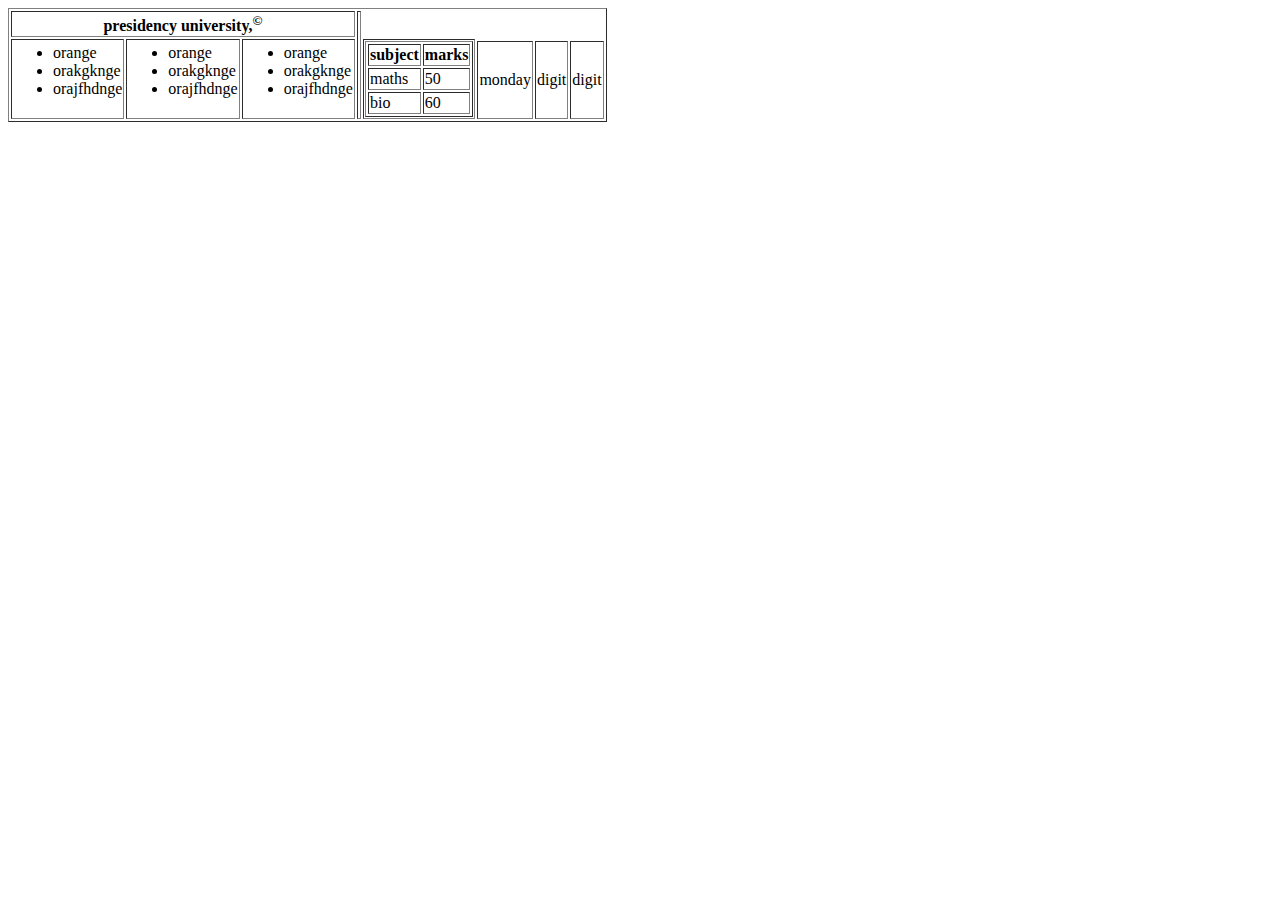
<file: ass1.html>
<head>
<title>
asses1</title>
</head>
<body>
<table border=1>
<tr>
<th colspan="3">presidency university,<sup>&copy</th>
<th rowspan="3"></th>
</tr>

<tr>
<td rowspan="5">
<ul>
<li>orange</li>
<li>orakgknge</li>
<li>orajfhdnge</li>
</ul>
</td>

<td rowspan="5">
<ul>
<li>orange</li>
<li>orakgknge</li>
<li>orajfhdnge</li>
</ul>
</td>

<td rowspan="5">
<ul>
<li>orange</li>
<li>orakgknge</li>
<li>orajfhdnge</li>
</ul>
</td>

<td rowspan="3">
<table border=1>
<tr>
<th>subject</th>
<th>marks</th>
</tr>
<tr>
<td>maths</td>
<td>50</td>
</tr>
<tr>
<td>bio</td>
<td>60</td>
</tr>
</table>
</td>
</tr>

<tr>
<td>monday</td>
<td>digit</td>
<td>digit</td>
</tr>


</table>
</body>
</file>
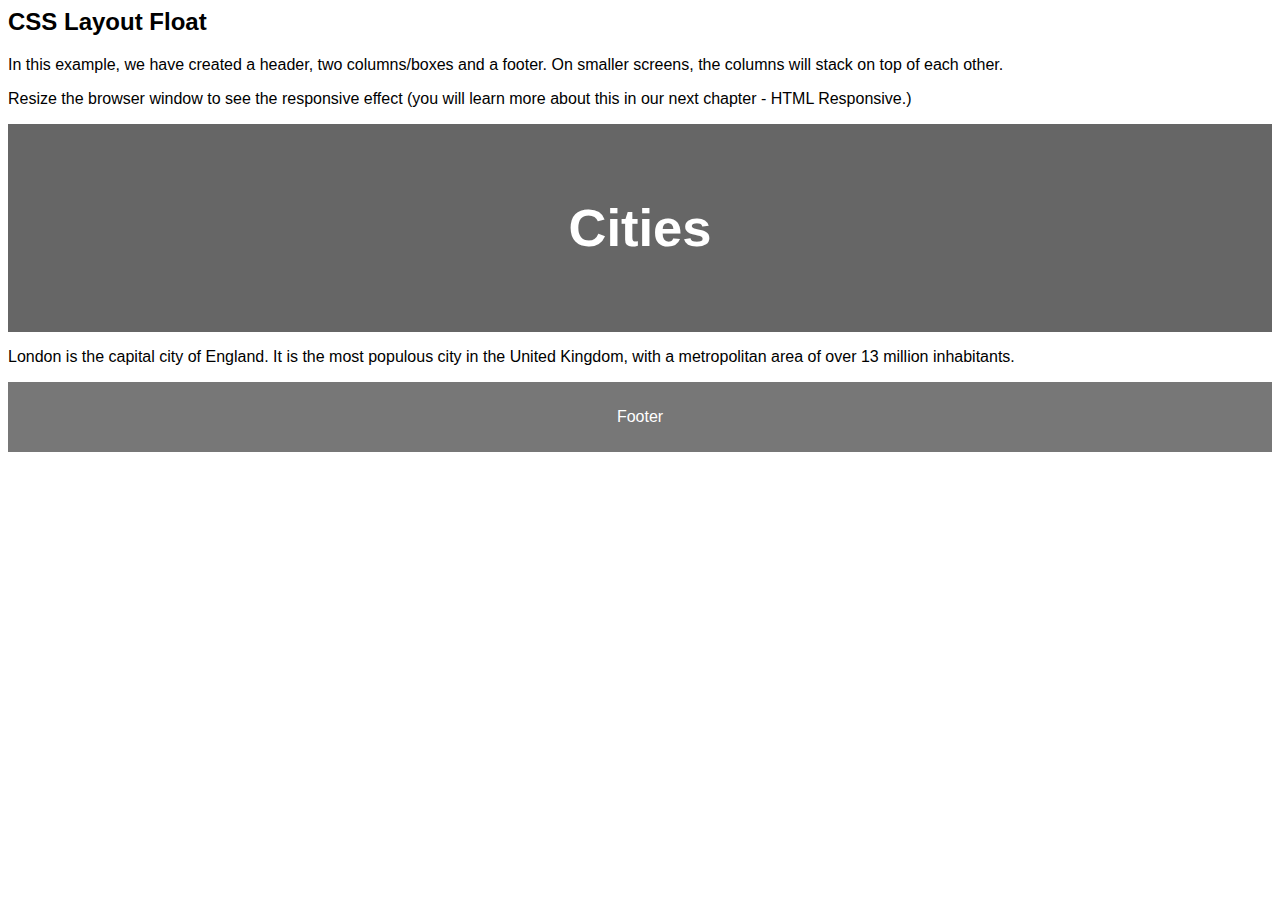
<file: it1.html>
<head>
<style>
* {
  box-sizing: border-box;
}

body {
  font-family: Arial, Helvetica, sans-serif;
}
header {
  background-color: #666;
  padding: 30px;
  text-align: center;
  font-size: 35px;
  color: white;
}
footer {
  background-color: #777;
  padding: 10px;
  text-align: center;
  color: white;
}
</style>
</head>
<body>


<h2>CSS Layout Float</h2>
<p>In this example, we have created a header, two columns/boxes and a footer. On smaller screens, the columns will stack on top of each other.</p>
<p>Resize the browser window to see the responsive effect (you will learn more about this in our next chapter - HTML Responsive.)</p>

<header>
  <h2>Cities</h2>
</header>


<p>London is the capital city of England. It is the most populous city in the  United Kingdom, with a metropolitan area of over 13 million inhabitants.</p>

<footer>
  <p>Footer</p>
</footer>

</body>
</file>
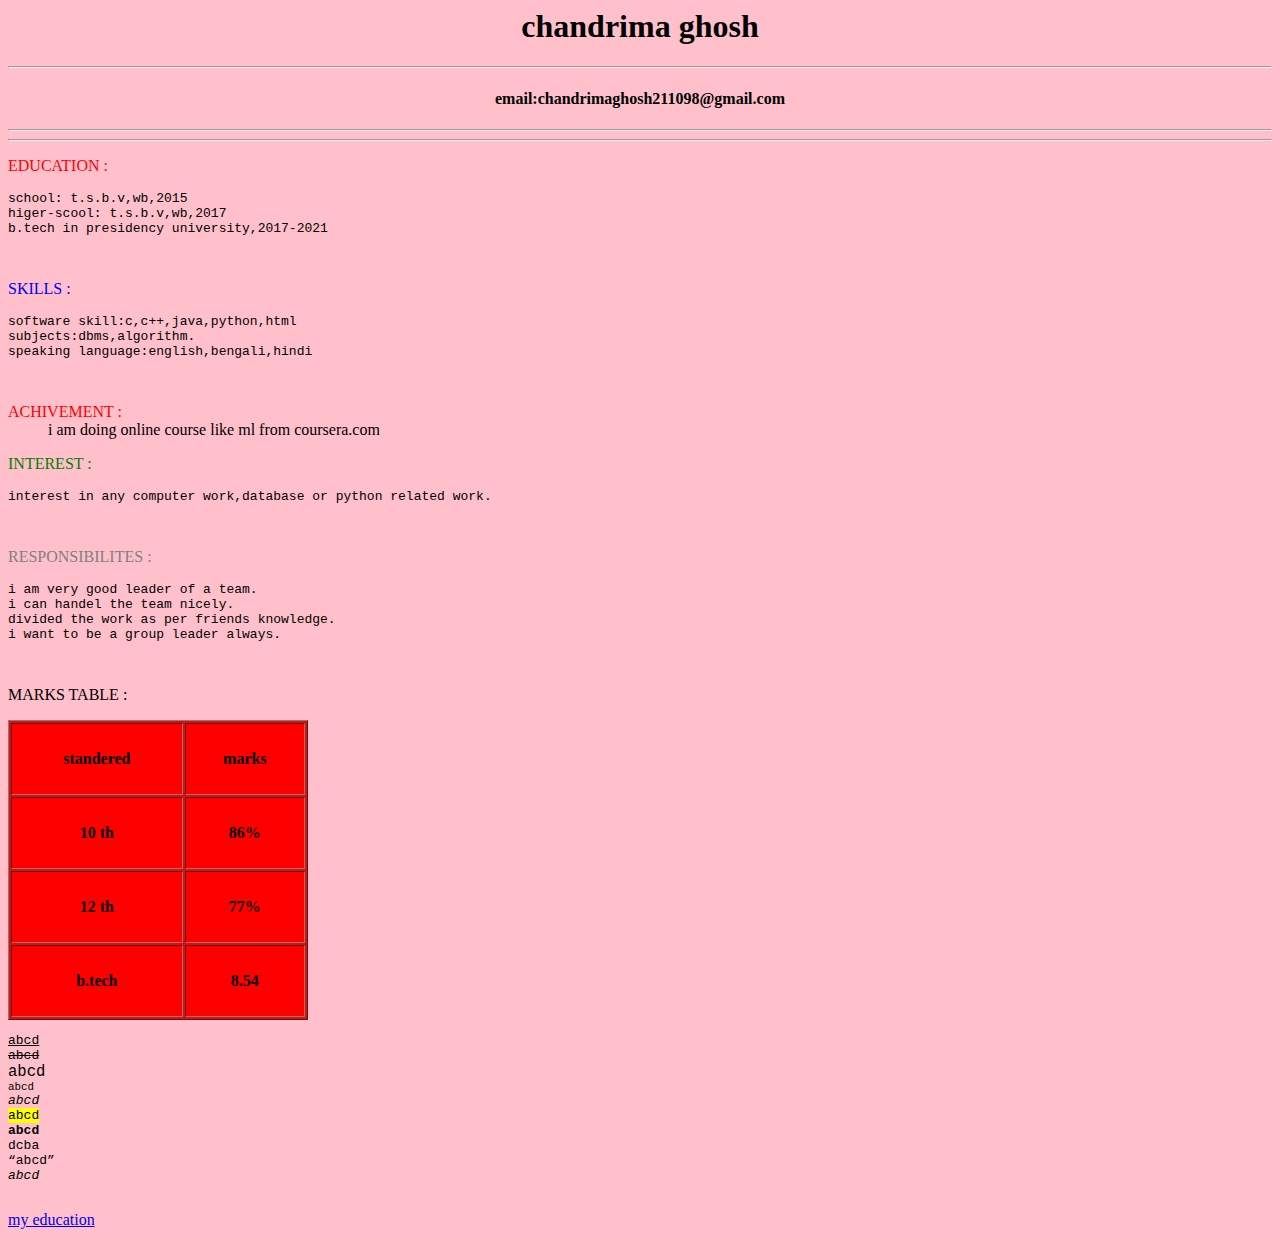
<file: p1.html>
<html>
<head>
<title>My cv</title>
</head>
<body bgcolor="pink">

<h1 align="center">chandrima ghosh</h1>
<hr>
<center>
<h4>email:chandrimaghosh211098@gmail.com</h4>
</center>
<hr>
<hr>

<div>
<a name="education">
<p><font color="red">EDUCATION :</font></p>
<p><pre>school: t.s.b.v,wb,2015
higer-scool: t.s.b.v,wb,2017
b.tech in presidency university,2017-2021<pre></p></a>
</div>

<div>
<p><font color="blue">SKILLS :</font></p>
<p><pre>software skill:c,c++,java,python,html
subjects:dbms,algorithm.
speaking language:english,bengali,hindi<pre></p>
</div>

<dl>
<dt><font color="red">ACHIVEMENT :</font></dt>
<dd> i am doing online course like ml from coursera.com</dd>
</dl>

<div>
<p><font color="green">INTEREST :</font></p>
<p><pre>interest in any computer work,database or python related work.<pre></p>
</div>

<div>
<p><font color="gray">RESPONSIBILITES :</font></p>
<p><pre>i am very good leader of a team.
i can handel the team nicely.
divided the work as per friends knowledge.
i want to be a group leader always.<pre></p>
</div>

<p> MARKS TABLE :</p>
<table border="1"cellpadding="5"cellspaceing="5"bgcolor="red"width="300"height="300">
<tr>
<th>standered</th>
<th>marks</th>
</tr>
<tr>
<th>10 th</th>
<th>86%</th>
</tr>
<tr>
<th>12 th</th>
<th>77%</th>
</tr>
<tr>
<th>b.tech</th>
<th>8.54</th>
</tr>
</table>


<pre>
<ins>abcd</ins>
<del>abcd</del>
<big>abcd</big>
<small>abcd</small>
<em>abcd</em>
<mark>abcd</mark>
<strong>abcd</strong>
<bdo dir="rtl">abcd</bdo>
<q>abcd</q>
<address>abcd<address>
</pre>


<a href=#education>my education</a>

</body>
</file>
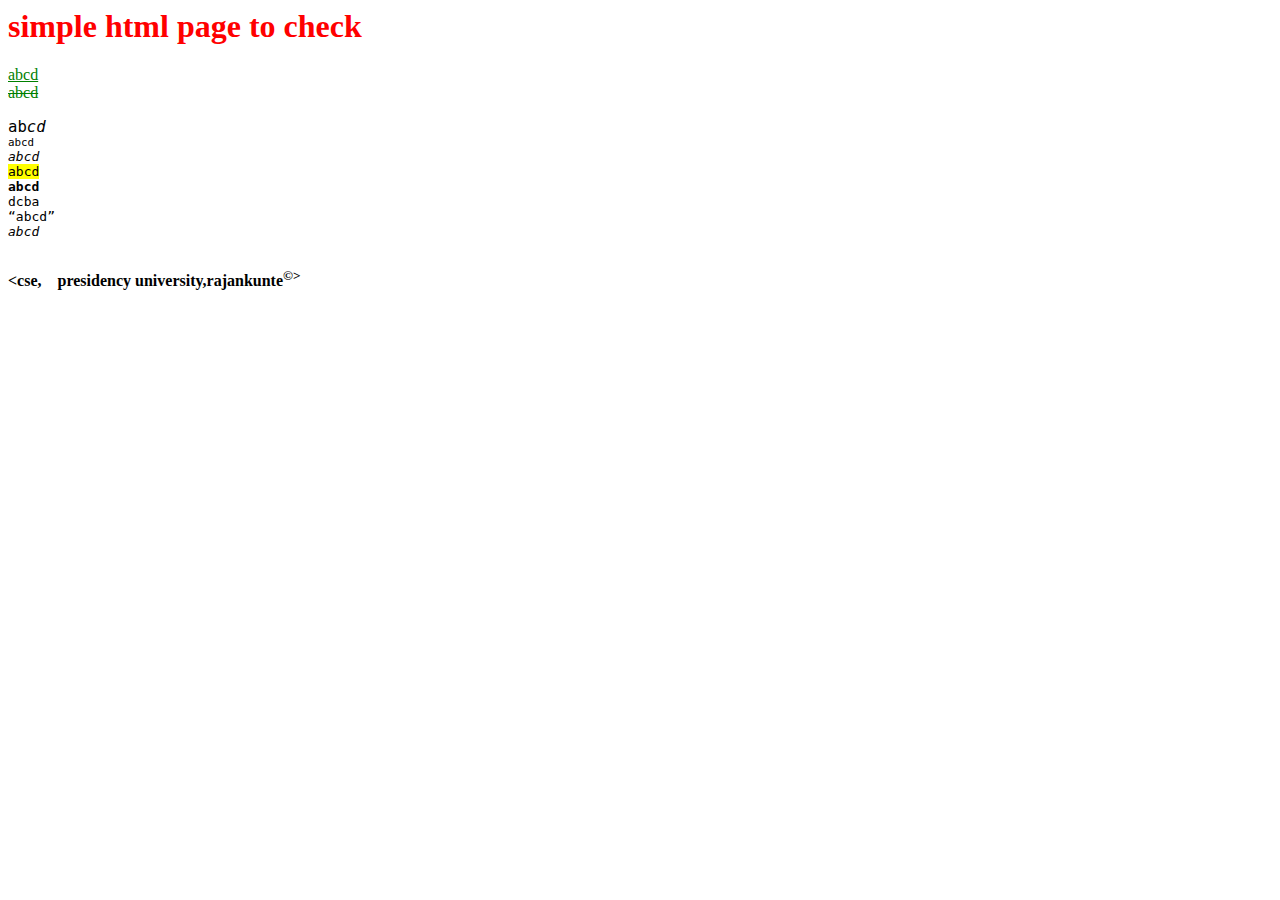
<file: simple.html>
<head>
<link rel="stylesheet" type="text/css" href="p1.css"/>
</head>


<body>
<h1>simple html page to check</h1>
<p>
<ins>abcd</ins><br>
<del>abcd</del>
</p>
<pre>
<big>ab<i>cd</i></big>
<small>abcd</small>
<em id="para">abcd</em>
<mark>abcd</mark>
<strong>abcd</strong>
<bdo dir="rtl">abcd</bdo>
<q class="cls1">abcd</q>
<address>abcd</address>
</pre>

<div class="cls"><strong>
&lt;cse,&nbsp;&nbsp;&nbsp;&nbsp;presidency&nbsp;university,rajankunte<sup>&copy;&gt;</strong></div>
</body>
</file>
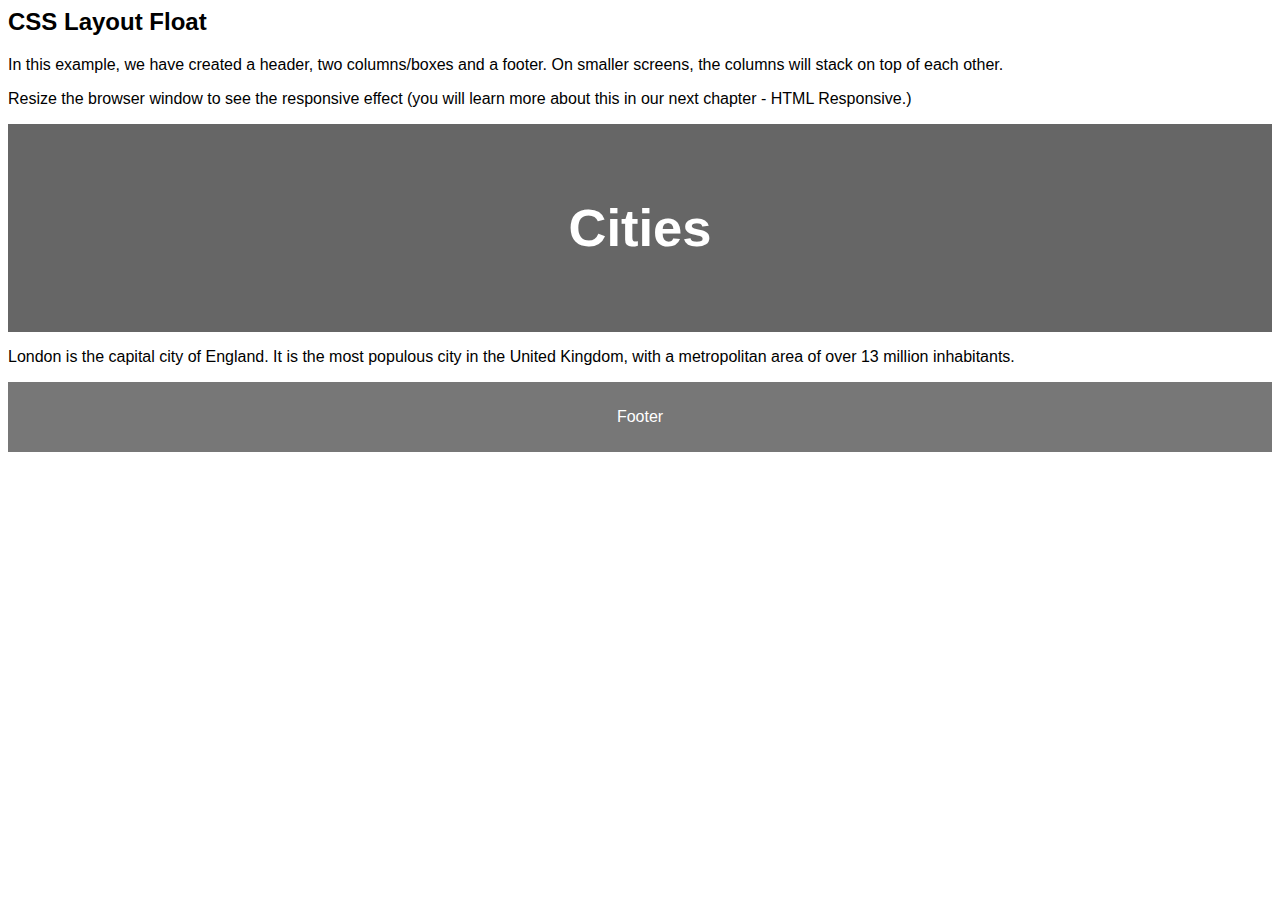
<file: to_separate_webpage.html>
<head>
<style>
* {
  box-sizing: border-box;
}

body {
  font-family: Arial, Helvetica, sans-serif;
}
header {
  background-color: #666;
  padding: 30px;
  text-align: center;
  font-size: 35px;
  color: white;
}
footer {
  background-color: #777;
  padding: 10px;
  text-align: center;
  color: white;
}
</style>
</head>
<body>


<h2>CSS Layout Float</h2>
<p>In this example, we have created a header, two columns/boxes and a footer. On smaller screens, the columns will stack on top of each other.</p>
<p>Resize the browser window to see the responsive effect (you will learn more about this in our next chapter - HTML Responsive.)</p>

<header>
  <h2>Cities</h2>
</header>


<p>London is the capital city of England. It is the most populous city in the  United Kingdom, with a metropolitan area of over 13 million inhabitants.</p>

<footer>
  <p>Footer</p>
</footer>

</body>
</file>
<file: p1.css>
h1{color:red}
p{color:green}
</file>
